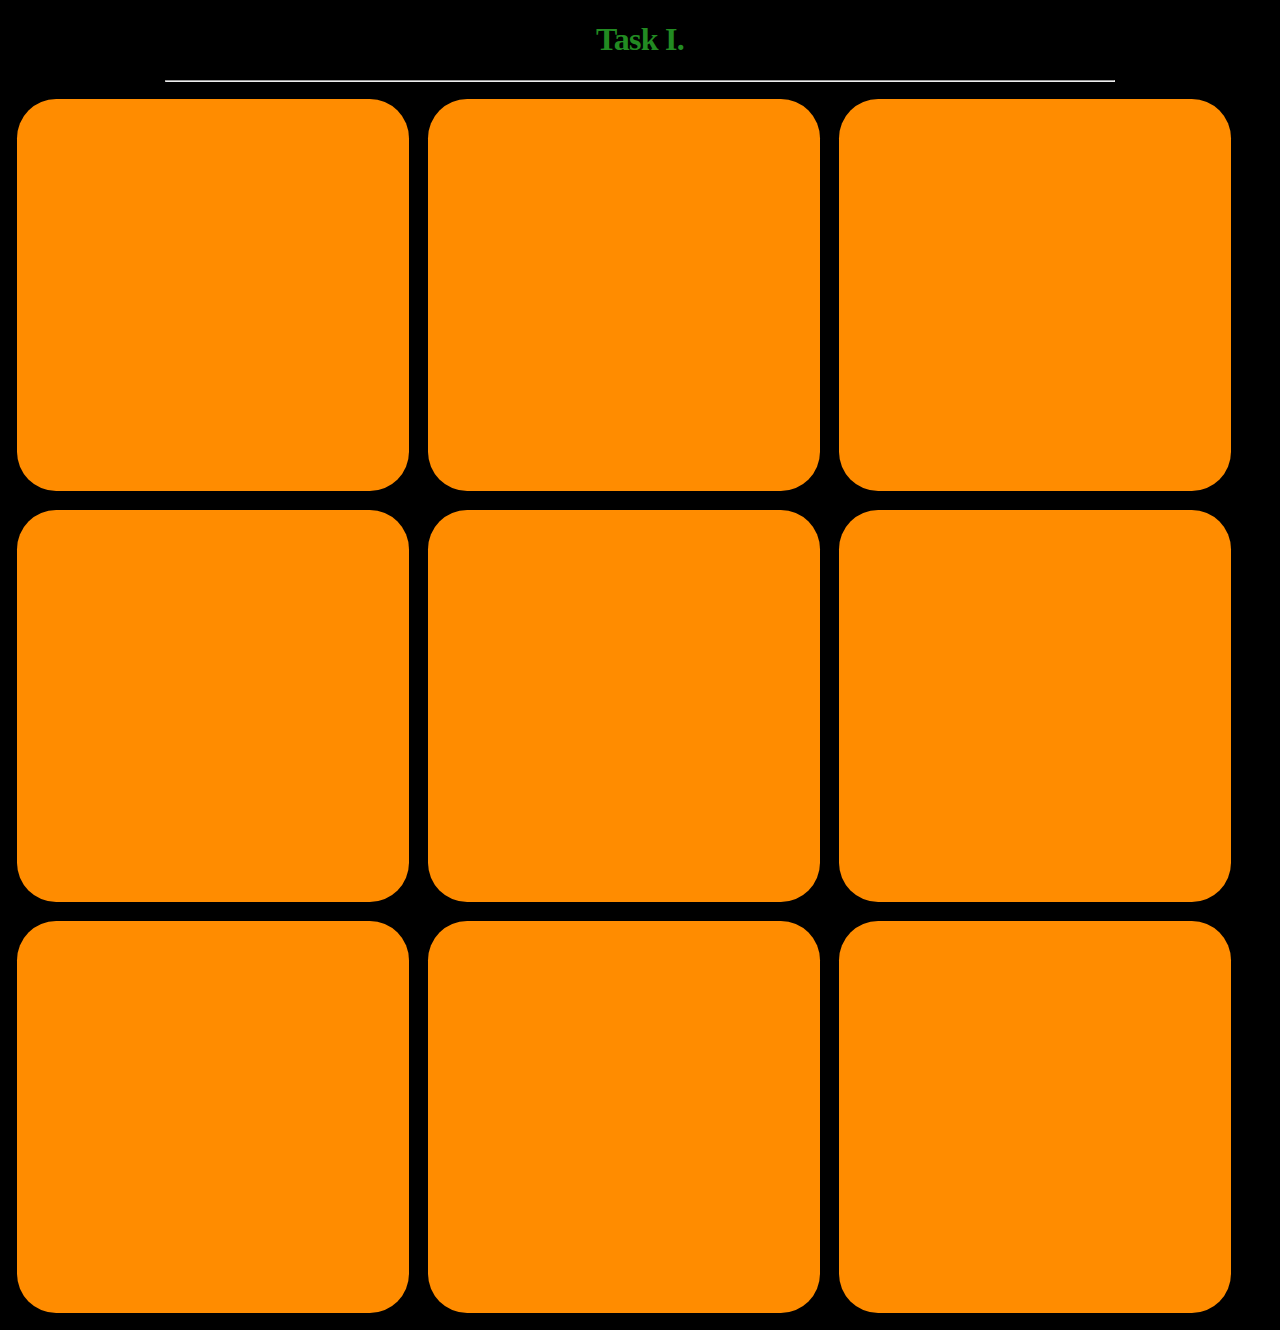
<file: old/index.html>
<!DOCTYPE html>
<html lang="ch">
<head>
    <meta http-equiv="Content-Type" content="text/html; charset=utf-8">
    <meta name="Author" content="Nyanki">
    <meta name="viewport" content="width=device-width, initial-scale=1.0">
    <title>TEST PAGE</title>
    <link rel="stylesheet" type="text/css" href="css.css">
</head>
<body bgcolor="black" text="#228b22" >
<div class="infopart" align="center">
    <h1>Task I.</h1>
</div>
<hr width="75%" />
<div class="largecube">
    <div class="cube"></div>
    <div class="cube"></div>
    <div class="cube"></div>
    <div class="cube"></div>
    <div class="cube"></div>
    <div class="cube"></div>
    <div class="cube"></div>
    <div class="cube"></div>
    <div class="cube"></div>
</div>
</body>
</file>
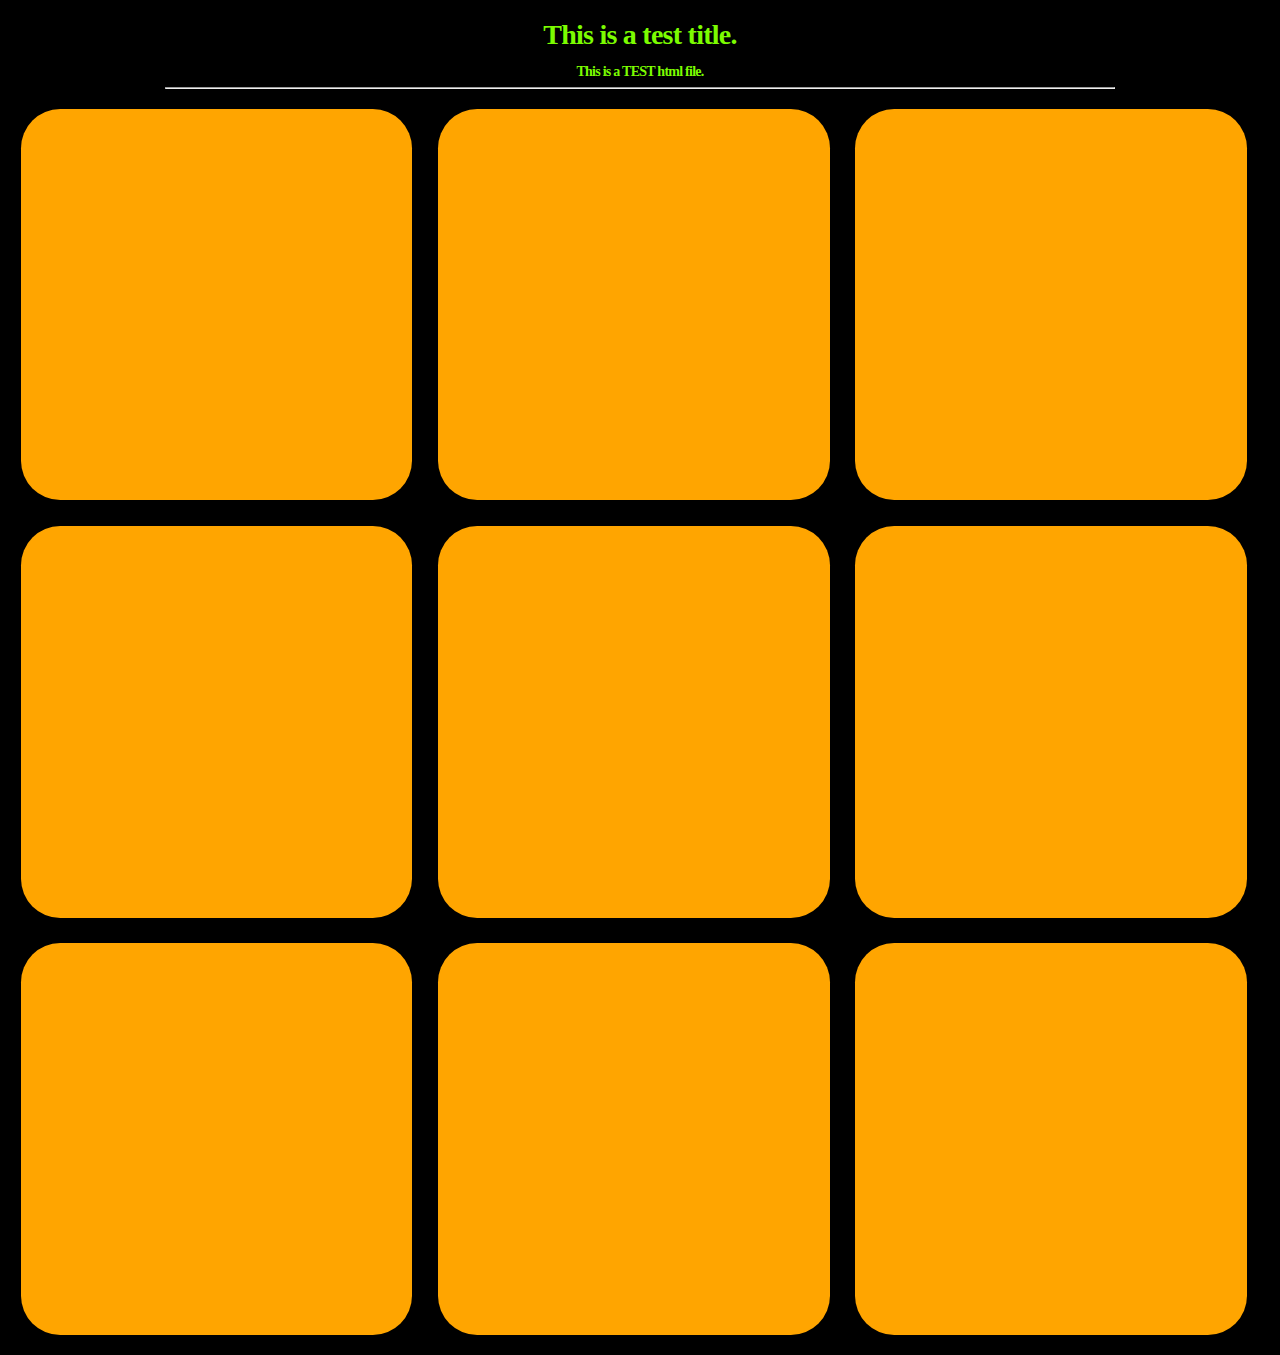
<file: new.html>
<!DOCTYPE html>
<html lang="ch">
<head>
    <meta http-equiv="Content-Type" content="text/html; charset=utf-8">
    <meta name="Author" content="Nyanki">
    <title>TEST PAGE</title>
    <style type="text/css">
        body{font-size:14px; letter-spacing:-0.75px;}
        .infopart{
            font-weight: bolder;
        }
        p{
            line-height: 3.5px;
        }
        .largecube {
            text-align: center;
            overflow: hidden;
        }
        .largecube>div {
            width: 31%;
            padding-bottom: 31%;
            margin: 1%;
            border-radius: 10%;
            float: left;
            background-color: orange;
        }
    </style>
</head>
<body bgcolor="black" text="#7cfc00" >
<div class="infopart" align="center">
    <h1>This is a test title.</h1>
    <p>This is a TEST html file.</p>
</div>
<hr width="75%" />
<div class="largecube">
    <div class="cube"></div>
    <div class="cube"></div>
    <div class="cube"></div>
    <div class="cube"></div>
    <div class="cube"></div>
    <div class="cube"></div>
    <div class="cube"></div>
    <div class="cube"></div>
    <div class="cube"></div>
</div>
</body>
</file>
<file: old/css.css>
body{letter-spacing:-0.75px;}
.infopart{
    font-weight: bolder;
}
.largecube {
    text-align: center;
    overflow: hidden;
}
.largecube>div {
    width: 31%;
    padding-bottom: 31%;
    margin: 0.75%;
    border-radius: 10%;
    float: left;
    background-color: darkorange;
}
</file>
